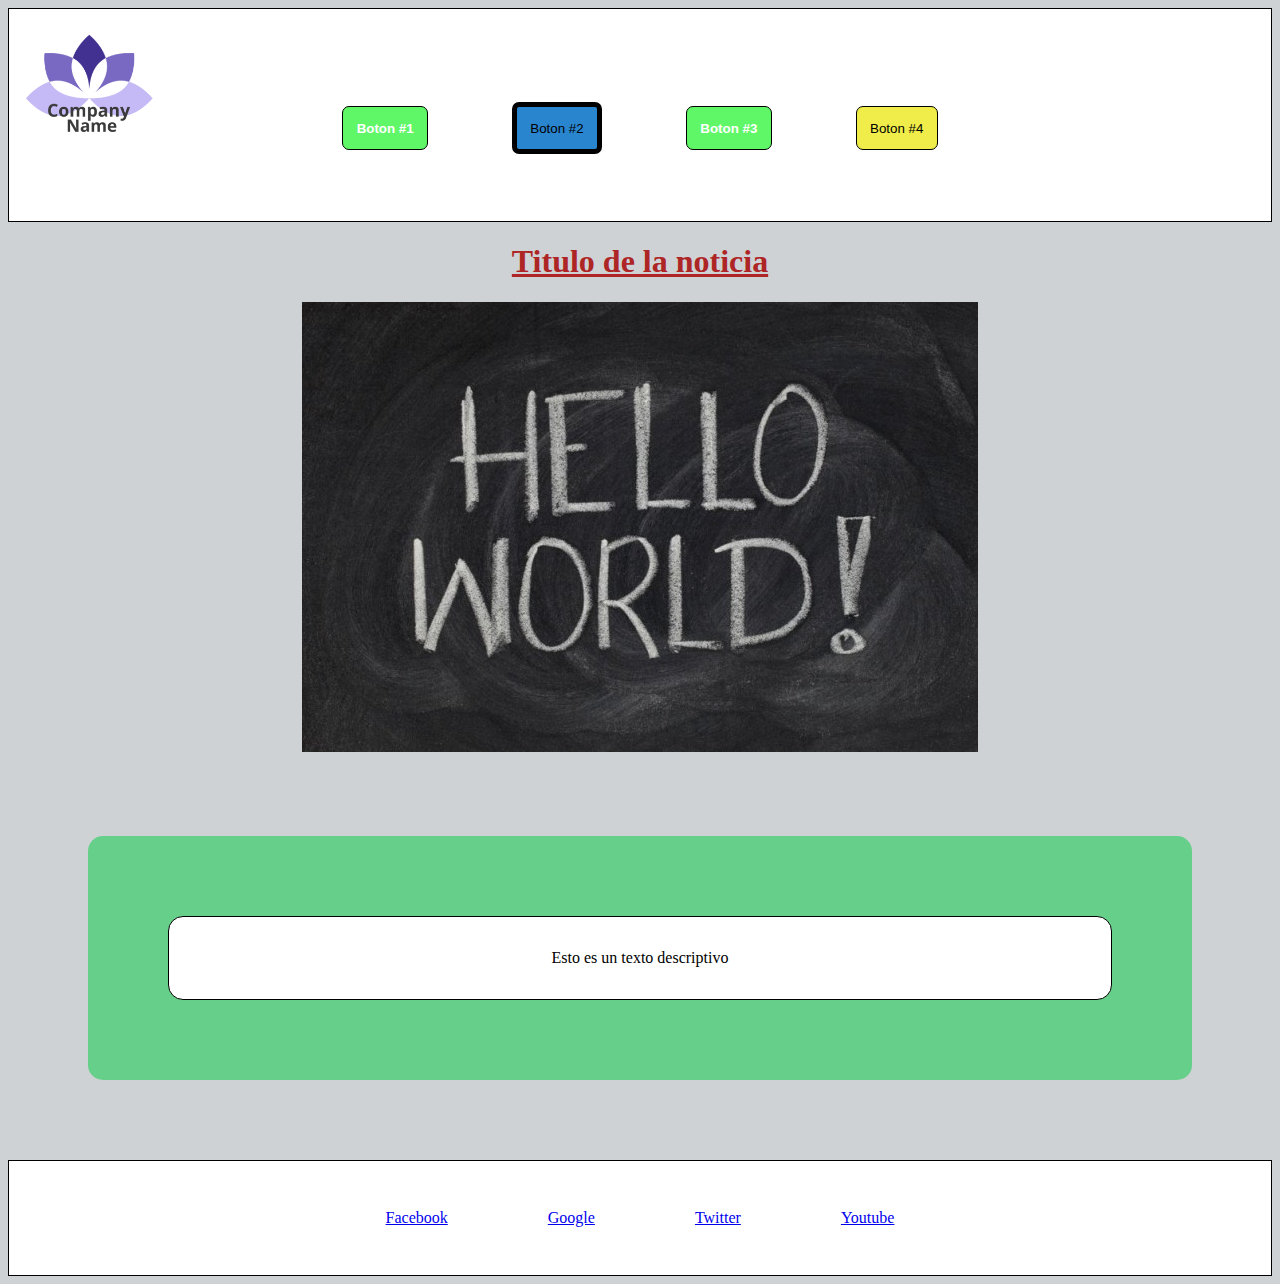
<file: Iniciación Semillero/Miembros/Juan Sebastian Higuita/index.html>
<!DOCTYPE html>
<html lang="en">
<head>
    <meta charset="UTF-8">
    <meta name="viewport" content="width=device-width, initial-scale=1.0">
    <meta http-equiv="X-UA-Compatible" content="ie=edge">
    <title>Ejercicio #1</title>
    <link rel="stylesheet" href="Style.css">
</head>
<body>
    <header class="head-foot">
        <div id="logo">
            <img src="src/logo.png" id="logo-img" class="imagen">
        </div>
        <button class="boton"><strong>Boton #1</strong></button>
        <button class="boton" id="boton2">Boton #2</button>
        <button class="boton"><strong>Boton #3</strong></button>
        <button class="boton" id="boton4">Boton #4</button>
    </header>
    <div>
        <h1 class="Titulo">Titulo de la noticia</h1>
        <img src="src/imagen1.jpg" id="img1" class="imagen">
    </div>
    <div class="container">
        <p class="descripcion">Esto es un texto descriptivo</p>
    </div>
    <footer class="head-foot">
        <a class="redes" href="https://www.facebook.com/">Facebook</a>
        <a class="redes" href="https://www.google.com/">Google</a>
        <a class="redes" href="https://www.twitter.com/">Twitter</a>
        <a class="redes" href="https://www.youtube.com/">Youtube</a>
    </footer>
</body>
</html>
</file>
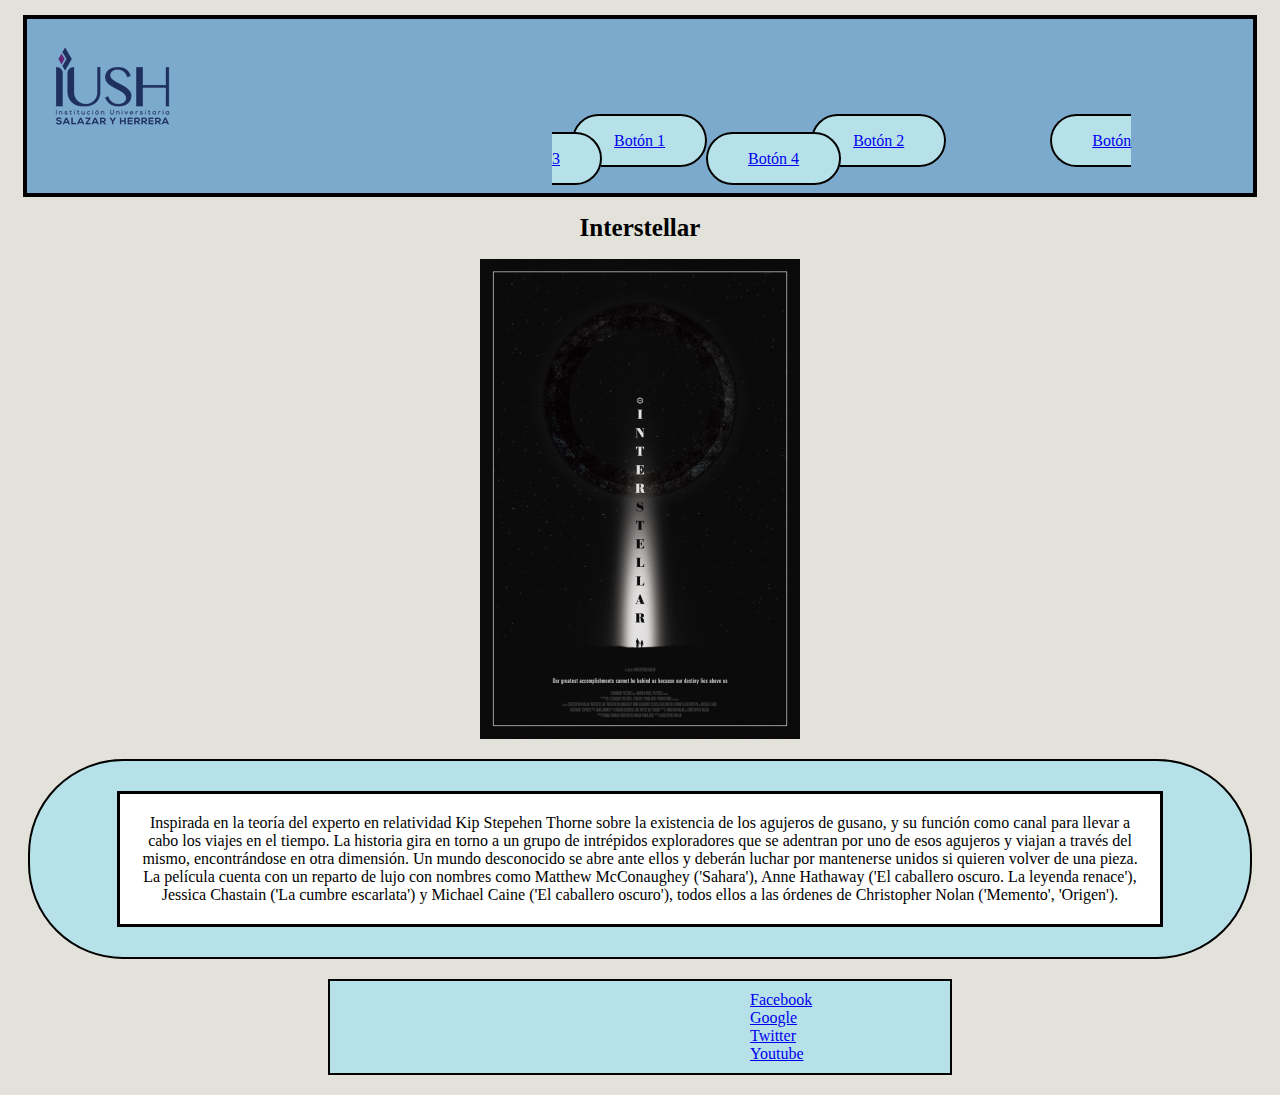
<file: Iniciación Semillero/Miembros/Andres Gomez Jaramillo/Tarea #1/Repaso-1.html>
<!DOCTYPE html>
<html lang="en">
<head>
    <meta charset="UTF-8">
    <meta name="viewport" content="width=device-width, initial-scale=1.0">
    <meta http-equiv="X-UA-Compatible" content="ie=edge">
    <title>Repaso</title>
    <link rel="stylesheet" type="text/css" href="Margin.css">
    <link rel="stylesheet" type="text/css" href="Text.css">
</head>
<body bgcolor="#E2E2DA" >
    
    <header>
    <div class="margin-border" >
        <img src="logoIUSH.png" alt="Logo Iush" title="Logo">
        <nav>
            <div style="margin-left:500px">
            <a href="xxxx.html" style="margin-right:80px" id="box">Botón 1</a>
            <a href="xxxx.html" style="margin-right:80px" id="box">Botón 2</a>
            <a href="xxxx.html" style="margin-right:80px" id="box">Botón 3</a>
            <a href="xxxx.html" style="margin-right:80px" id="box">Botón 4</a> 
            </div>
        </nav>
    </div>

</header>

    <h1 align="center" id="news-tittle" >Interstellar</h1>

    <img id="Center" src="poster.jpg" alt="Poster Interstellar" title="Poster Interstellar" widht="320" height="480">

    <div id="text" >
            <p  id="paragraph">
                    Inspirada en la teoría del experto en relatividad Kip Stepehen Thorne sobre la existencia de los agujeros de gusano, y su función como canal para llevar a cabo los viajes en el tiempo. 
                    La historia gira en torno a un grupo de intrépidos exploradores que se adentran por uno de esos agujeros y viajan a través del mismo, encontrándose en otra dimensión. 
                    Un mundo desconocido se abre ante ellos y deberán luchar por mantenerse unidos si quieren volver de una pieza.
        
                    La película cuenta con un reparto de lujo con nombres como Matthew McConaughey ('Sahara'), Anne Hathaway ('El caballero oscuro. La leyenda renace'), Jessica Chastain ('La cumbre escarlata') 
                    y Michael Caine ('El caballero oscuro'), todos ellos a las órdenes de Christopher Nolan ('Memento', 'Origen').
            </p>
    </div>
    
    <footer id="foot">
        <nav>
            <a href="https://www.facebook.com/" style="margin-right:50px">Facebook</a>
            <a href="https://www.google.com.co/" style="margin-right:50px">Google</a>
            <a href="https://twitter.com/" style="margin-right:50px">Twitter</a>
            <a href="https://www.youtube.com/" style="margin-right:50px">Youtube</a>
        </nav>
    </footer>
</body>
</html>
</file>
<file: Iniciación Semillero/Miembros/Juan Sebastian Higuita/Style.css>
body{
    font-size:16px;
    text-align: center;
    background-color: rgb(207, 210, 212);
}

.head-foot{
    text-align: center;
    border: solid 1px;
    background-color: #ffff;
}

footer{
    padding: 3em;
}

#logo,#logo-img{
    text-align: left;
    height:10em ;
    width: 10em;
}

.boton{
    position: relative;
    top: -5em;
    padding: 1em;
    margin: 0px 3em;
    border-radius: 7px;
    background-color: #5ff767;
    color: #ffff;
    border: solid 1px black;
}

#boton2{
    background-color: #2a85cf;
    color: #000000;
    border: solid 5px black;
}
#boton4{
    background-color: #f0ed4a;
    color: #000000;
}
.Titulo{
    color:rgb(173, 37, 37);
    text-decoration: underline;
}

.container{
    margin: 5em;
    padding: 3em;
    background-color:rgb(102, 207, 137);
    border-radius: 15px;
}

.descripcion{
    background-color: #ffff;
    border-radius:15px;
    border: solid 1px black;
    margin: 2em;
    padding: 2em;
}

.redes{
    margin:0px 3em;
}
</file>
<file: Iniciación Semillero/Miembros/Andres Gomez Jaramillo/Tarea #1/Margin.css>
.margin-border{
    background-color:#7BAACD;
    width: 110  px;
    padding: 25px;
    margin: 15px;
    border: 4px solid black;
}
</file>
<file: Iniciación Semillero/Miembros/Andres Gomez Jaramillo/Tarea #1/Text.css>
.textbox{
    
}

#news-tittle{
    font-size:25px;
    color:black;
}
#Center{
    margin: 10px auto;
    display:block;
}
#text{
    background-color:#B7E1E9;
    border: 2px solid black;
    border-radius: 95px;
    padding: 10px;
    margin: 20px auto;
    width: 1200px;
}

#paragraph{
    background-color: white;
    border: 3px solid black;
    padding: 20px;
    text-align:center;
    margin: 20px auto;
    width: 1000px;
}

#box{
    background-color:#B7E1E9;
    border: 2px solid black;
    border-radius: 95px;
    text-align:center;
    padding: 16px 40px;
    margin: 20px ;
    width: 100px;
}

#foot{
    background-color:#B7E1E9;
    border: 2px solid black;
    padding: 10px 10px 10px 420px;
    margin: 20px 320px;
}
</file>
